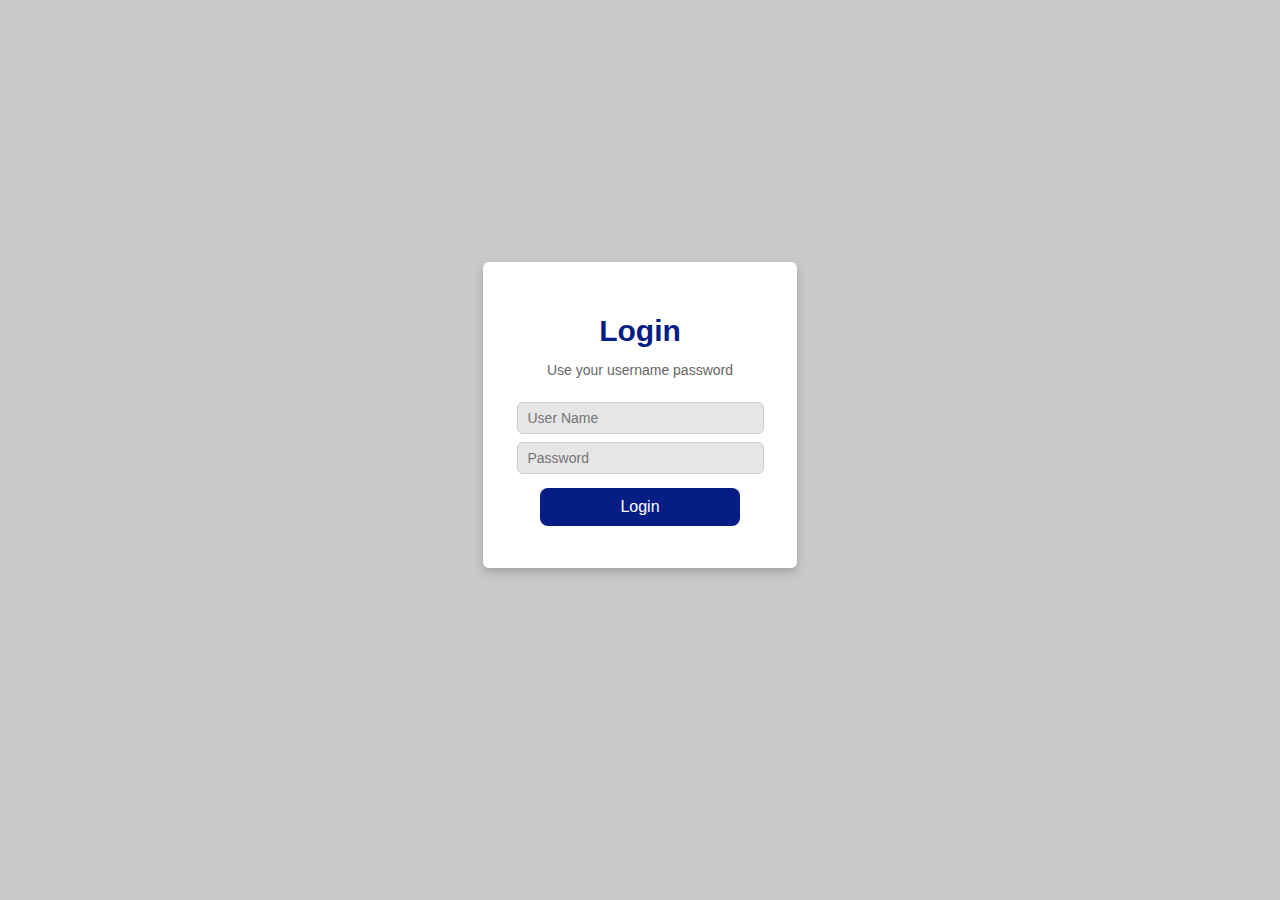
<file: index.html>
<!DOCTYPE html>
<html lang="en">
<head>
    <meta charset="UTF-8">
    <meta http-equiv="X-UA-Compatible" content="IE=edge">
    <meta name="viewport" content="width=device-width, initial-scale=1.0">
    <link rel="stylesheet" href="css/loginstyle.css">    
    <link rel="shortcut icon" type="shortcuticon" href="image/logg.png">
    <title>Chengannur Nidhi-Gold appraising</title>
</head>
<body>
      <div class="login-container">
            <div class="title_lg">
            <h1>Login</h1> 
            <p>Use your username password</p>
        </div>       
 <div class="login_form">  
            <!-- Error message container -->
            <div id="error-message" style="color: red; text-align: center; margin-bottom: 10px; font-size: 11px;"></div>

            <form id="loginForm">
            <input type="text" placeholder="User Name" id="username" name="username" autocomplete="off" required>
            <input type="password" placeholder="Password" id="password" name="password" autocomplete="off" required>
            <input type="submit" value="Login">
        </form>
    </div>
</div>

    <script>
       document.getElementById('loginForm').addEventListener('submit', async function(event) {
    event.preventDefault(); // Prevent form submission

    const username = document.getElementById('username').value.trim();
    const password = document.getElementById('password').value.trim();
    const errorMessage = document.getElementById('error-message'); // Error message container
    errorMessage.innerHTML = ""; // Clear previous messages

    // Get current date and time
    const now = new Date();
    const day = now.getDay(); // 0 = Sunday
    const hours = now.getHours();
    const minutes = now.getMinutes();

    // Define login time range (9:30 AM to 5:45 PM)
    const startHour = 9, startMinute = 30;
    const endHour = 17, endMinute = 45;

    // Block login on Sundays
    if (day === 0) {
        errorMessage.innerHTML = "Login is not allowed";
        return;
    }
    // Check if the current time is within the allowed login window
    if (
        (hours < startHour || (hours === startHour && minutes < startMinute)) || 
        (hours > endHour || (hours === endHour && minutes > endMinute))
    ) {
        errorMessage.innerHTML = "Login is not allowed";
        return;
    }

    try {
        // Fetch user data from JSON file
        const response = await fetch('resources/username.json');
        if (!response.ok) {
            throw new Error(`HTTP error! Status: ${response.status}`);
        }
        const users = await response.json();
        // Matching user
        const user = users.find(user => user.username === username && user.password === password);
        if (user) {
            try {
                // Store branch info
                localStorage.setItem('userName', user.branch);

                // Redirect to collection page
                window.location.href = './info';
            } catch (error) {
                console.error("Failed to save branch info in localStorage:", error);
                errorMessage.innerHTML = "An error occurred while logging in. Please try again.";
            }
        } else {
            errorMessage.innerHTML = "Invalid username or password.";
        }
    } catch (error) {
        console.error("Error fetching or processing user data:", error);
        errorMessage.innerHTML = "An error occurred while logging in. Please try again.";
    }
});
        localStorage.clear();
    </script>
</body>
</html>
</file>
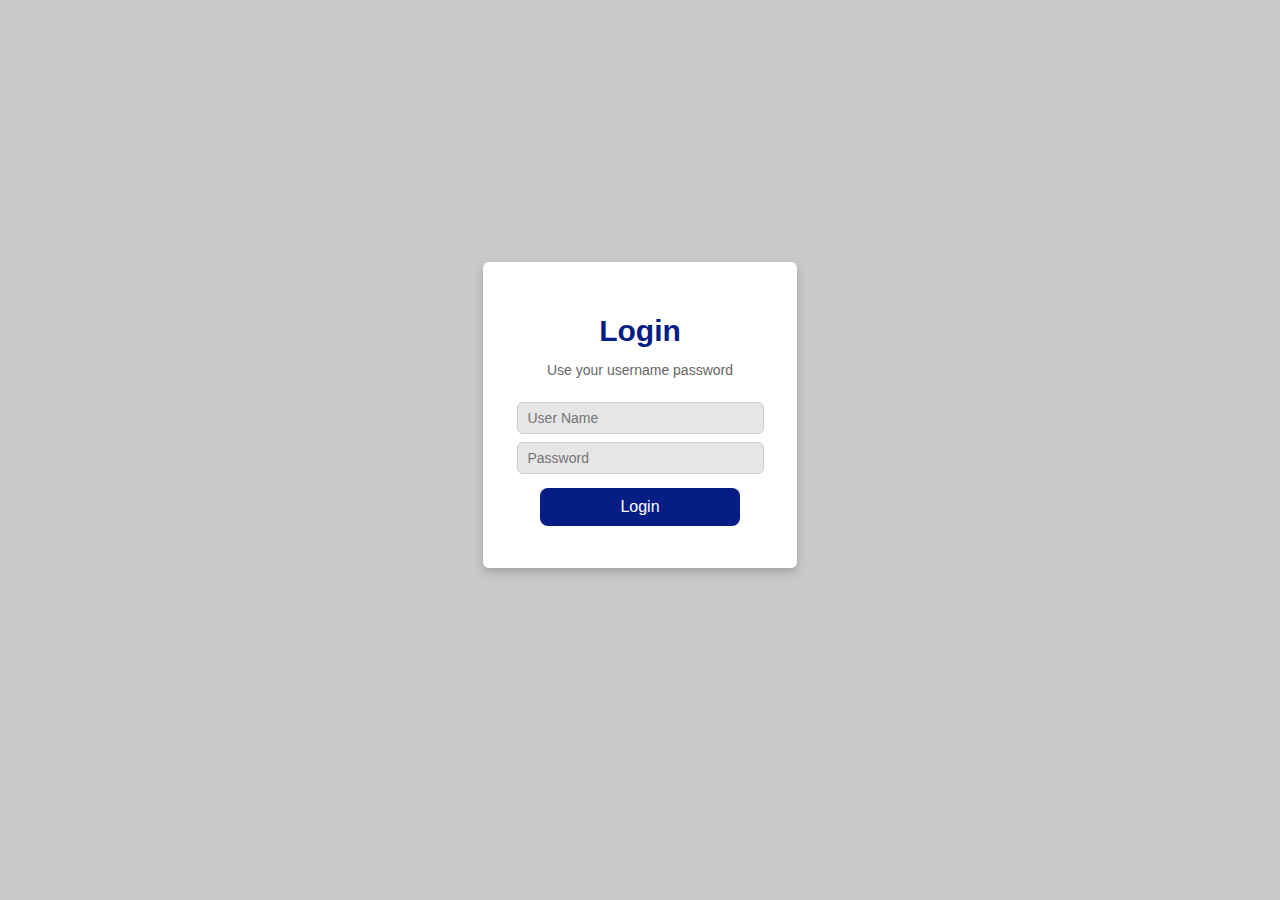
<file: home.html>
<!DOCTYPE html>
<html lang="en">
<head>
    <meta charset="UTF-8">
    <meta http-equiv="X-UA-Compatible" content="IE=edge">
    <meta name="viewport" content="width=device-width, initial-scale=1.0">    
    <link rel="shortcut icon" type="shortcuticon" href="image/logg.png">
    <link rel="stylesheet" href="css/styles.css">
    <link rel="stylesheet" href="css/home.css">
    <title>Chengannur Nidhi-Gold appraising</title>
</head>
<body>
    <div class="header">
        <div class="nav">
            <div class="brandname">
                <h2><img src="image/art_logot.png" alt="">CHENGANNUR NIDHI</h2> 
            </div>
            <div class="dropdown">           
                <button class="dropbtn"><a href="./home"><img src="image/home-button.png" alt="">Home</a></button>                    
            </div>
            <div class="right_info">
                <div class="user_info">
                    <label for="branchName">
                        <img src="image/user (2).png" alt="User Icon">
                    </label>                    
                    <button class="logout">
                        <p name="userName" id="userName"></p>
                    </button>
                    <div class="userdropdown-content">
                        <a href="#"> <img src="image/user (2).png" alt="User Icon"> Profile</a>                        
                        <a href="./"> <img src="image/switch copy.png" alt="User Icon"> Logout</a>
                    </div>
                </div>
            </div>
                </div>                    
            </div>				
        </div>
    </div>
    <br><br><br>
    <div class="content">
        <div class="content-2">
            <div class="status_feld">
                <div class="info_fields">
                    <div class="form-fields">
                        <!-- Date Field -->
                        <div class="input-box">                            
                            <label for="data">Date</label>      
                            <p id="mainDate" class="form-display"></p>                            
                        </div>                
                        <!-- Branch Field -->
                        <div class="input-box">
                            <label for="brName">Branch</label>
                            <p id="branch" class="form-display"></p>
                        </div> 
                        <div class="info_fields_staff">
                            <div class="input-box">
                                <label for="staff-name">Staff Name</label>
                                <p id="brmgr" class="form-display"></p>
                                <p id="stff1" class="form-display"></p>  
                                <p id="stff2" class="form-display"></p>
                                
                            </div>
                        </div>
                    </div>
                </div>

            </div> 
            <div class="new-students">                
                <div class="menu_bar">                    
                        <a href="./mainform"> <img src="image/gold.png" alt="image.png">Gold Checking</a>
                        <a href="./report"> <img src="image/leave ico.png" alt="image.png">Report</a>
                        <a href="./sticker"> <img src="image/paper.png" alt="image.png"> Sticker</a>
                        <a href="./pofile"> <img src="image/his.png" alt="image.png">Work History</a>
                        <a href="#"> <img src="image/settings.png" alt="image.png"> Settings</a>
                        <a href="./"> <img src="image/switch copy.png" alt="image.png"> Logout</a>
                </div>
        </div>
        </div>
    </div>
    <script type="module" src="js/home.js"></script>
    <script>
        (function () {
    window.history.pushState(null, null, document.URL);
    window.addEventListener("popstate", function () {
        window.history.pushState(null, null, document.URL);
    });
    })();
    </script>
</body>
</html>
</file>
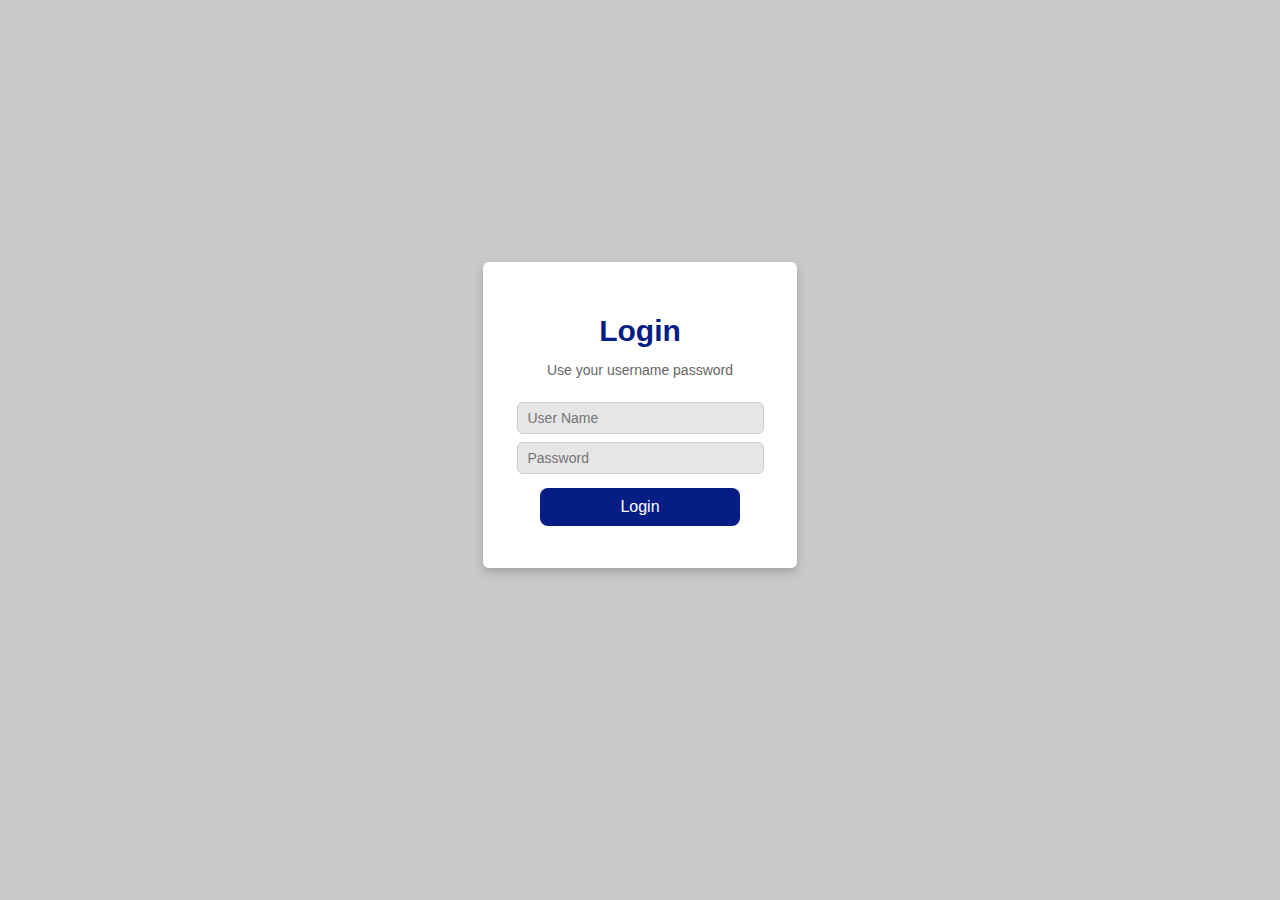
<file: info.html>
<!DOCTYPE html>
<html lang="en">
<head>
    <meta charset="UTF-8">
    <meta http-equiv="X-UA-Compatible" content="IE=edge">
    <meta name="viewport" content="width=device-width, initial-scale=1.0">    
    <link rel="shortcut icon" type="shortcuticon" href="image/logg.png">
    <link rel="stylesheet" href="css/info.css">
    <link rel="stylesheet" href="css/styles.css">
    <title>Chengannur Nidhi-Gold appraising</title> 
</head>
<body>
    <div class="header">
        <div class="nav">
            <div class="brandname">
                <h2><img src="image/art_logot.png" alt="">CHENGANNUR NIDHI</h2> 
            </div>
            <div class="dropdown">           
                <div class="dropdown">           
                    <button class="dropbtn"><a href="./info"><img src="image/home-button.png" alt="">Home</a></button>                    
                </div>
            </div>
            <div class="right_info">
                <div class="user_info">
                    <label for="branchName">
                        <img src="image/user (2).png" alt="User Icon">
                    </label>                    
                    <button class="logout">
                        <p name="userName" id="userName"></p>
                    </button>
                    <div class="userdropdown-content">
                        <a href="#"> <img src="image/user (2).png" alt="User Icon"> Profile</a>                                         
                        <a href="./"> <img src="image/switch copy.png" alt="User Icon"> Logout</a>
                    </div>
                </div>
            </div>
                </div>                    
            </div>				
        </div>
    </div>
        <div class="content">
                    <div class="content-2">
                        <div class="recent-payments">
                            <div class="title">
                                <h2>Branch Info</h2>                                                     
                            </div>
                            <div class="wrapper" id="dataform">
                                <form action="#" id="appraisForm">                          
                                    <div class="form-fields">
                                        <div class="input-box">                                              
                                        <label for="mainDate">Date</label>
                                        <p type="date" id="mainDate"></p>
                                        <input type="hidden" id="hiddenmainDate">
                                    </div>
                                    <div class="input-box">
                                        <label for="brName">Branch</label>
                                        <select id="brName" required ></select>
                                    </div> 
                                        <div class="info_fields_staff">
                                        <div class="input-box">
                                            <label for="staff-name">Staff Name</label>
                                            <input type="text" placeholder="Branch Manager" id="staff1" required autocomplete="off" >
                                            <input type="text" placeholder="Accounts Clerk" id="staff2" required autocomplete="off" >
                                            <input type="text" placeholder="Accounts Clerk" id="staff3" autocomplete="off" >
                                        </div>
                                    </div> 
                                    <div class="btn-save-data">
                                        <button type="reset" class="clear"><u>Cancel</u></button>
                                        <button type="submit" class="save">Next</button>
                                    </div>
                                </form>
                            </div>
                        </div>
                    </div>
                </div>
<script type="module" src="js/info.js"></script>
<script>
    (function () {
window.history.pushState(null, null, document.URL);
window.addEventListener("popstate", function () {
    window.history.pushState(null, null, document.URL);
});
})();
</script>
</body>
</html>
</file>
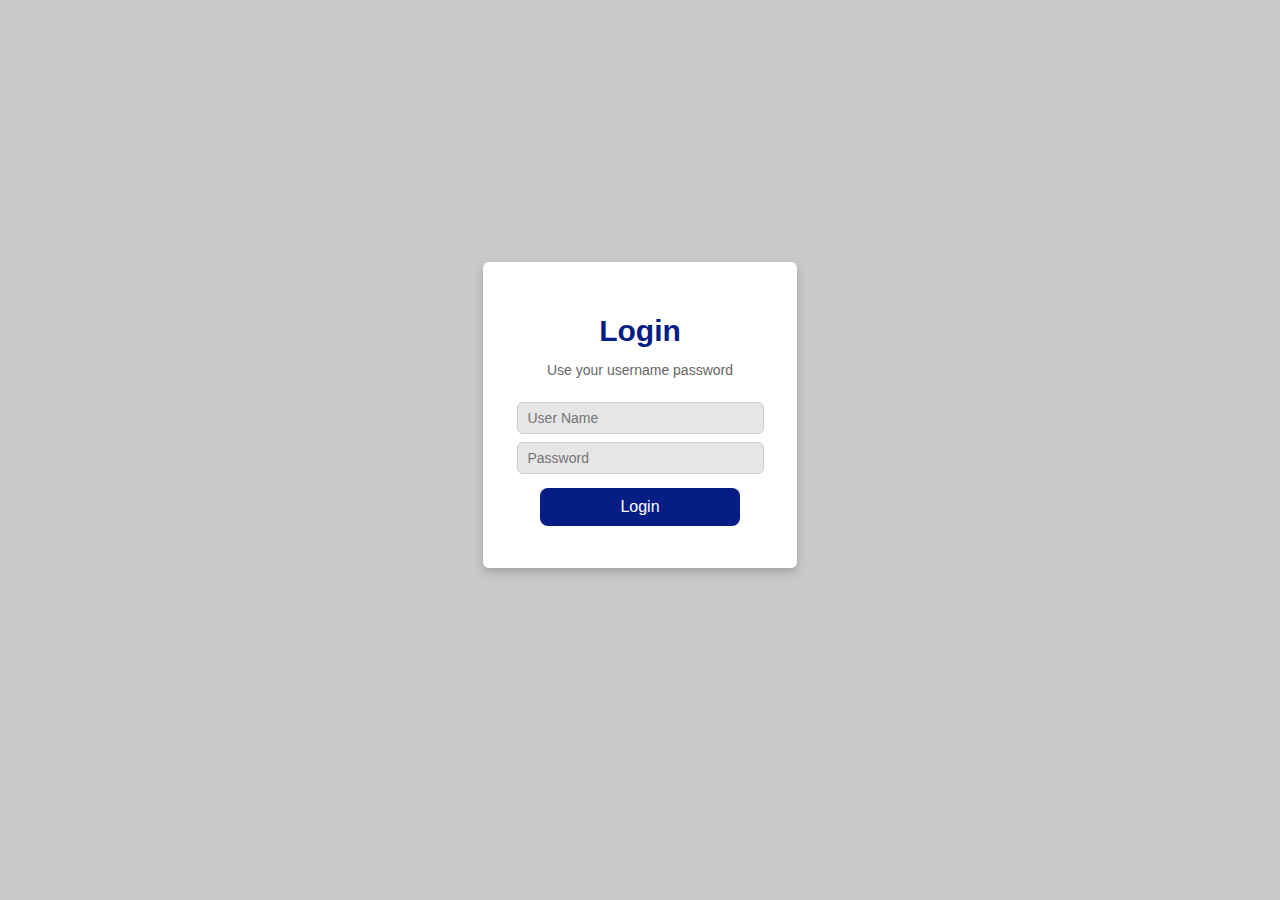
<file: Login.html>
<!DOCTYPE html>
<html lang="en">
<head>
    <meta charset="UTF-8">
    <meta http-equiv="X-UA-Compatible" content="IE=edge">
    <meta name="viewport" content="width=device-width, initial-scale=1.0">
    <link rel="stylesheet" href="css/loginstyle.css">    
    <link rel="shortcut icon" type="shortcuticon" href="image/logg.png">
    <title>Chengannur Nidhi-Gold appraising</title>
</head>
<body>
    <div class="login-container">
            <div class="title_lg">
            <h1>Login</h1> 
            <p>Use your username password</p>
        </div>
            <div class="login_form">       
        <form id="loginForm">
            <input type="text" placeholder="User Name" id="username" name="username" autocomplete="off" required>
            <input type="password" placeholder="Password" id="password" name="password" autocomplete="off" required>
            <input type="submit" value="Login">
        </form>
    </div>
</div>
    <script>
        //  users data   
        document.getElementById('loginForm').addEventListener('submit', async function(event) {
    event.preventDefault(); 
    const username = document.getElementById('username').value.trim();
    const password = document.getElementById('password').value.trim();
    try {
        const response = await fetch('resources/username.json');
        
        if (!response.ok) {
            throw new Error(`HTTP error! Status: ${response.status}`);
        }
        const users = await response.json();        
        const user = users.find(user => user.username === username && user.password === password);
        if (user) {
            try {
                localStorage.setItem('userName', user.branch);
                window.location.href = 'info.html';
            } catch (error) {
                console.error("Failed to save branch info in localStorage:", error);
                alert("An error occurred while logging in. Please try again.");
            }
        } else {
            alert('Invalid username or password');
        }
    } catch (error) {
        console.error("Error fetching or processing user data:", error);
        alert("An error occurred while logging in. Please try again.");
    }
});
(function () {
    window.history.pushState(null, null, document.URL);
    window.addEventListener("popstate", function () {
        window.history.pushState(null, null, document.URL);
    });
})();
localStorage.clear();
    </script>
    
</body>
</html>
</file>
<file: css/loginstyle.css>
body {
    font-family: Arial, sans-serif;
    background: #cac9c9;    
    height: 90vh;
    display: flex;
    justify-content: center;
    align-items: center;
    margin: 0;
}
.login-container {
    border-radius: 6px;
    margin-top: 20px;
    background: white;
    padding: 2rem;    
    box-shadow: 0 4px 10px rgba(0, 0, 0, 0.2);
    width: 250px;
    text-align: center;
}
.title_lg h1 {
    margin-bottom: 5px;
    font-size: 30px;
    color: #061d86;
}
.title_lg p {
    font-size: 14px;
    color: #666;
    margin-bottom: 5px;
}
.login_form {
    margin-top: 20px;
}
.login_form input[type="text"],
.login_form input[type="password"] {
    width: 90%;
    height: 10px;
    padding: 10px;
    background-color: #e6e6e6;
    margin: 4px 0;
    border: 1px solid #ccc;
    border-radius: 6px;
    font-size: 14px;
    transition: 0.3s;
}
.login_form input[type="text"]:focus,
.login_form input[type="password"]:focus {
    border-color: #061d86;
    outline: none;
}
.login_form input[type="submit"] {
    width: 80%;
    padding: 10px;
    margin: 10px;
    background: #061d86;
    color: white;
    font-size: 16px;
    border: none;
    border-radius: 8px;
    cursor: pointer;
    transition: 0.3s;
}
.login_form input[type="submit"]:hover {
    background: #0933eb;
}
</file>
<file: css/styles.css>
* {
    margin: 0;
    padding: 0;
    box-sizing: border-box;
    font-family: 'Poppins', sans-serif;
}
body {
    height: 90vh;
    background: #cac9c9;
}
.container {
    width: 100%;
    height: 100%;
}
.header {
    position: fixed;
    top: 0;    
    width: 100vw;
    height: 10vh;
    background: rgb(248, 246, 246);
    display: flex;
    align-items: center;
    justify-content: center;
    box-shadow: 0 4px 8px 0 rgba(0, 0, 0, 0.2);
    z-index: 1;
}
 .header .nav {
    width: 90%;
    display: flex;
    align-items: center;
    justify-content: flex-end;
}
.brandname{
    flex: 1;
    display: flex;    
    align-items: center;
    
}
.brandname h2{
    display: flex;
    align-items: center;
    color: #061d86;
    text-transform: uppercase;
    gap: 5px;
}
.brandname img{
    width: 30px;
    height: 30px;
}
.dropdown {    
    display: flex;
    justify-content: center;    
}
.dropbtn {
    background: none; 
    display: flex;
    align-items: center;
    padding: 2px;    
    font-size: 16px;
    font-weight: 600;
    border: none;    
}
.dropbtn a {
    display: flex;
    align-items: center;
    color: #07229b;
    font-size: 16px;
    padding: 16px 16px;
    text-decoration: none;
    gap: 5px;   
}
.dropbtn a:hover {
    background-color: #0730e4;
    border-radius: 100px;
    color: white;    
}
.dropbtn  img {
    width: 25px;
    height: 25px;
}
.right_info {
    display: flex;
    align-items: center;    
    gap: 2px;
}
.user_info p{    
    color: #07229b;
    font-size: 16px;
    text-transform: capitalize;
}
.user_info {
    position: relative;
    display: flex;
    align-items: center;    
    padding: 1px 1px;
    cursor: pointer;
    color: #fff;
    font-weight: bold;
    gap: 5px;
}
.user_info img {
    width: 25px;
    height: 25px;   
}
.logout {
    background: none;
    border: none;
    color: #fff;
    font-size: 15px;
    font-weight: bold;
    cursor: pointer;
}
.userdropdown-content {
    display: none;
    position: absolute;
    top: 104%;
    left: 0;
    background: #fff;
    min-width: 100px;
    box-shadow: 0px 4px 10px rgba(0, 0, 0, 0.2);    
    overflow: hidden;
    z-index: 1000
}
.userdropdown-content a {
    display: flex;
    align-items: center;
    color: #333;
    padding: 10px;
    text-decoration: none;
    gap: 10px;
    transition: 0.3s;
}
.userdropdown-content a:hover {
    background: #07229b;
    color: #fff;
}
.user_info:hover .userdropdown-content {
    display: block;
}
.userdropdown-content a img{   
    width: 20px;
    height: 20px;
}
.dropdown-content a img{
    width: 20px;
    height: 19px;
    
}
#messageContainer p {
    font-size: 16px;
    font-weight: bold;
    padding: 3px;
    border-radius: 5px;
    text-align: center;   
    width: fit-content;
}
#messageContainer p:nth-child(1) {
    background-color: #d4edda;
    color: #034713;
    border: 1px solid #c3e6cb;
}
#messageContainer p:nth-child(2) {
    background-color: #f8d7da;
    color: #721c24;
    border: 1px solid #f5c6cb;
}
.content_rept p  {
    font-size: 13px;
    color: black;
    font-weight: 700;
    padding: 3px;
}
</file>
<file: css/home.css>
.content {
    margin-top: 15px;   
    height: 86vh;
    width: 95%;
    margin-left: 35px;
}
.content-2 {
    display: flex;
    flex-wrap: wrap;
    justify-content: space-between;
    gap: 20px;
    height: 80vh;
}
.status_feld {
    flex: 1;    
    background: white;
    padding: 15px;    
    box-shadow: 0 4px 8px rgba(0, 0, 0, 0.1);
    margin-left: 20px;
    margin-top: 20px;
    align-items: center;   
}
.status_feld .imged{
    background-color: #7b8ff00c ;
    display: flex;
    justify-content: center;
    align-items: center;
}
.status_feld .imged img{
    width: 400px;
    height: 400px;
    margin-top: 20px;
    opacity: 2%;
}
.title {
    display: flex;
    align-items: center;
    justify-content: space-between;
    padding: 10px;
    border-bottom: 2px solid #ddd;
}
.title h2 {
    font-size: 18px;
    color: #333;
}
.new-students {
    flex: 1;
    background: white;
    padding: 15px;    
    box-shadow: 0 4px 8px rgba(0, 0, 0, 0.1);
    margin-top: 20px;
}
.menu_bar {
    display: flex;
    flex-direction: column;
    margin-top: 15px;
}
.menu_bar a {
    display: flex;
    align-items: center;
    background: #07229b;
    color: white;
    padding: 14px;
    margin: 5px 2px;
    border-radius: 100px;
    text-decoration: none;
    font-size: 14px;
    transition: all 0.3s ease-in-out;
}
.menu_bar a:hover {
    background: #051873;
    transform: scale(1.05);
}
.menu_bar img {
    width: 25px;
    height: 25px;
    margin-right: 12px;
}

.form-fields, 
.main_form-fields {
    display: block;    
    gap: 9px;
    padding: 7px;
}
.input-box{
    display: block;
}
.main_form-fields{
    padding-top: 6px;
}
.main_form-fields .input-box {
    width: 48%;   
}
.form-fields .input-box{
    width: 48%;
}
.info_fields_staff {
    width: 100%;         
}
.info_fields_staff .input-box P{
    margin: 5px;
}
.content label {
    font-size: 14px;
    font-weight: bold;
    color: #333;
    display: block;
    margin-bottom: 0px;
}

.input-box p.form-display {
    width: 100%;   
    min-height: 28px;     
    background: #f1f1f1;
    color: #333;    
    border: 1px solid #ccc;
    padding: 10px;
    border-radius: 5px;
    font-size: 12px;
    font-weight: 600;
    margin: 7px;
    text-transform: uppercase;
}
@media screen and (max-width: 768px) {
    .content-2 {
        flex-direction: column;
    }

    .status_feld, .new-students {
        width: 100%;
    }

    .menu_bar a {
        justify-content: center;
        font-size: 16px;
    }
}
</file>
<file: css/info.css>
input {
    text-transform: capitalize;
}
::placeholder {
    text-transform: capitalize;
}
.content {
    position: relative;
    margin-top: 10vh;
    padding: 20px;
    background: #cac9c9;
}
.content .content-2 {
    display: flex;
    justify-content: space-around;
    align-items: flex-start;
    flex-wrap: wrap;
}
.content .content-2 .recent-payments {
    min-height: 50vh;
    width: 60%;
    background: white;
    margin: 10px;
    padding: 20px;
    box-shadow: 0 4px 8px rgba(0, 0, 0, 0.2);
    display: flex;
    flex-direction: column;
}
.title {
    display: flex;
    align-items: center;
    justify-content: space-between;
    padding: 10px 15px;
    border-bottom: 2px solid #999;
}
.title h2 {
    font-size: 16px;
}
.form-fields {
    display: flex;
    flex-wrap:wrap;
    justify-content: space-between;
    padding: 10px;
}
.form-fields .info_fields_staff{
    padding-top: 25px;
}
.info_fields_staff .input-box input{
    margin-top: 5px;   
}
.input-box {
    width: 50%;
    margin-bottom: 15px;
}
.input-box input,
.input-box select,
.input-box p {
    width: 99%;
    padding: 8px;
    border: 1px solid #ccc;
    border-radius: 5px;
}
.btn-save-data {
    display: flex;    
    margin-top: 25px;
    margin-left: 8px;    
    height: 35px;
}
.btn-save-data .save {
    background-color: #0095ff;
    border: 1px solid transparent;
    border-radius: 3px;
    box-shadow: rgba(255, 255, 255, .4) 0 1px 0 0 inset;
    box-sizing: border-box;
    color: #fff;
    cursor: pointer;    
    font-size: 13px;
    font-weight: 400;
    line-height: 1.15385;
    margin: 0;
    outline: none;
    padding: 8px 2em;
    position: relative;
    text-align: center;
    text-decoration: none;
    user-select: none;
    -webkit-user-select: none;
    touch-action: manipulation;
    vertical-align: baseline;
    white-space: nowrap;
    margin-left: 475%;  
}
.btn-save-data .clear {    
    padding: 0px;
    font-weight: bold;
    background: none;    
    color: rgb(184, 6, 6);    
    border: none;
    cursor: pointer;    
}
.btn-save-data .save:hover,
.btn-save-data .save:focus {
  background-color: #07c;
}
.btn-save-data .save:focus {
  box-shadow: 0 0 0 4px rgba(0, 149, 255, .15);
}
.btn-save-data .save:active {
  background-color: #0064bd;
  box-shadow: none;
}
.btn-save-data .clear:hover,
.btn-save-data .clear:focus {    
    color: rgb(160, 7, 7);
    transform: scale(1.1);
}
@media screen and (max-width: 768px) {
    .container .header {
        padding: 10px;
    }

    .search input {
        width: 80%;
    }

    .right_info {
        flex-direction: column;
        gap: 5px;
    }

    .user_info {
        padding: 6px 15px;
    }

    .icon_wrap {
        padding: 5px 8px;
    }

    .status_head {
        width: 100%;
        margin-left: 0;
    }

    .btn-order .order {
        font-size: 12px;
        padding: 6px 12px;
    }

    .form-fields {
        flex-direction: column;
    }

    .input-box {
        width: 100%;
    }

    .btn-save-data {
        flex-direction: column;
        align-items: center;
    }

    .btn-save-data .save,
    .btn-save-data .clear {
        width: 80%;
    }
}
</file>
